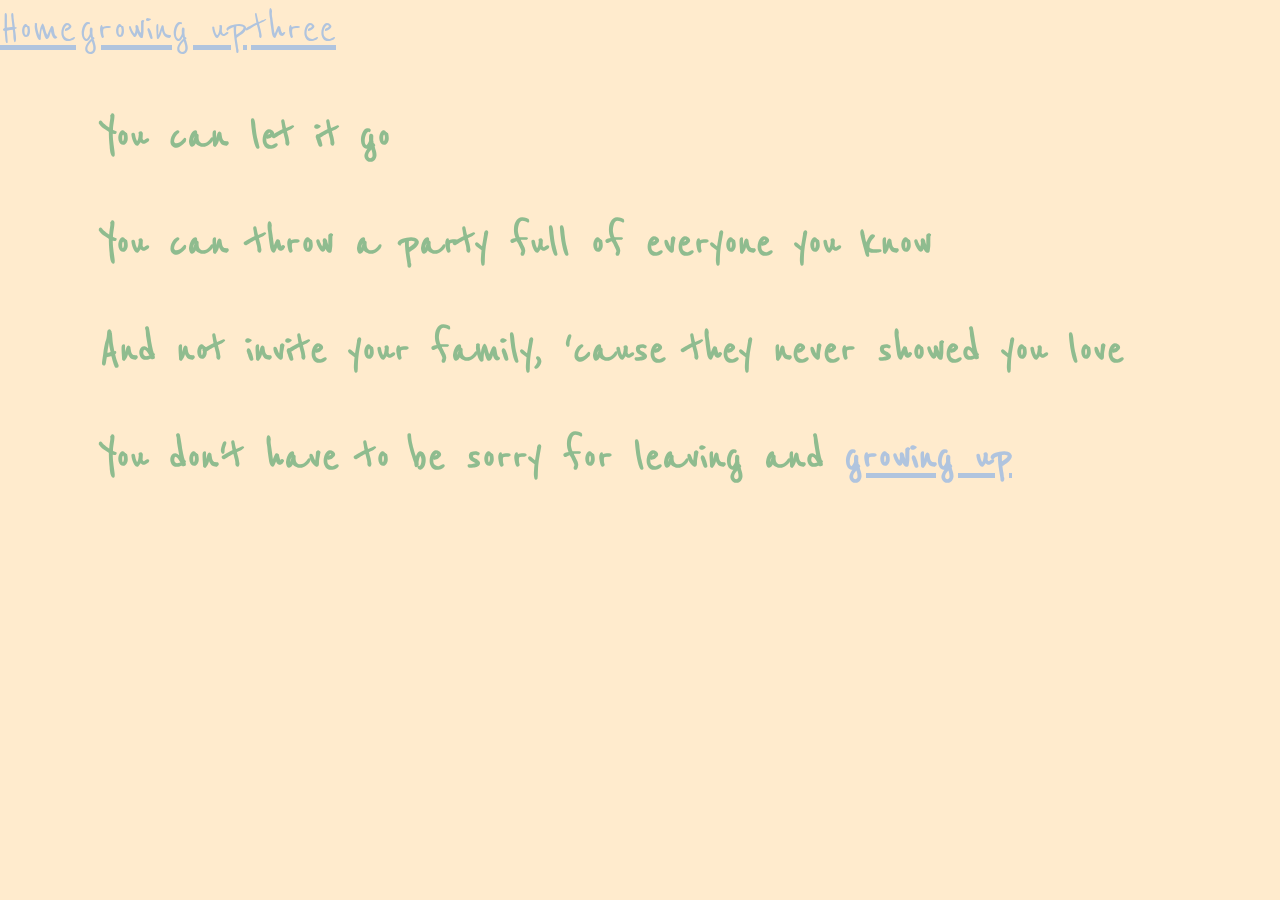
<file: index.html>
<!DOCTYPE html>
<html lang="en">
    <head>
        <meta charset="UTF=8">
        <link rel="preconnect" href="https://fonts.googleapis.com">
        <link rel="preconnect" href="https://fonts.gstatic.com" crossorigin>
        <link href="https://fonts.googleapis.com/css2?family=Reenie+Beanie&display=swap" rel="stylesheet">
        <title>one</title>
        <link rel="stylesheet" href="css/style.css">
    </head>
    <body>

             <a href="index.html">Home</a>
             <a href="pageTwo/pageTwo.html">growing up</a>
             <a href="pageThree/pageThree.html">three</a>

            <h3>You can let it go</h3>
            <h3>You can throw a party full of everyone you know</h3>
            <h3>And not invite your family, 'cause they never showed you love</h3>
            <h3>You don't have to be sorry for leaving and <a href="pageTwo/pageTwo.html">growing up</a></h3>
    </body>
<html>
</file>
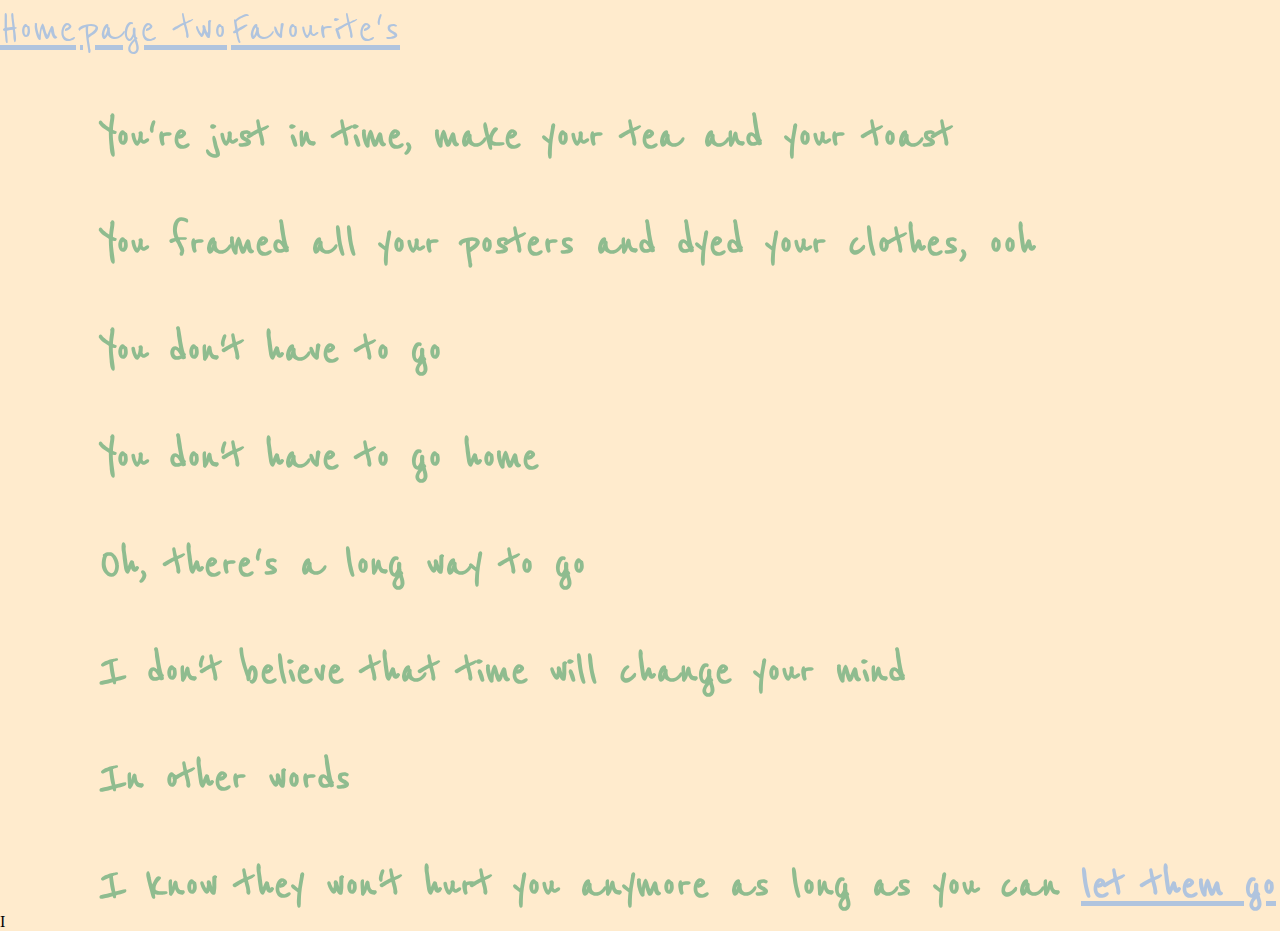
<file: pageThree.html>
<!DOCTYPE html>
<html lang="en">
    <head>
        <meta charset="UTF=8">
        <link rel="preconnect" href="https://fonts.googleapis.com">
        <link rel="preconnect" href="https://fonts.gstatic.com" crossorigin>
        <link href="https://fonts.googleapis.com/css2?family=Reenie+Beanie&display=swap" rel="stylesheet">
        <title>Three</title>
        <link rel="stylesheet" href="css/style.css">
    </head>
    <body>
        
                <a href="../index.html">Home</a>
                <a href="../pageTwo/pageTwo.html">page two</a>
                <a href="pageThree.html">Favourite's</a>
                
                <h3>You're just in time, make your tea and your toast</h3>
                <h3>You framed all your posters and dyed your clothes, ooh</h3>
                <h3>You don't have to go</h3>
                <h3>You don't have to go home</h3>
                <h3>Oh, there's a long way to go</h3>
                <h3>I don't believe that time will change your mind</h3>
                <h3>In other words</h3>
                <h3>I know they won't hurt you anymore as long as you can <a href="../index.html">let them go</a></h3>I


    </body>
</file>
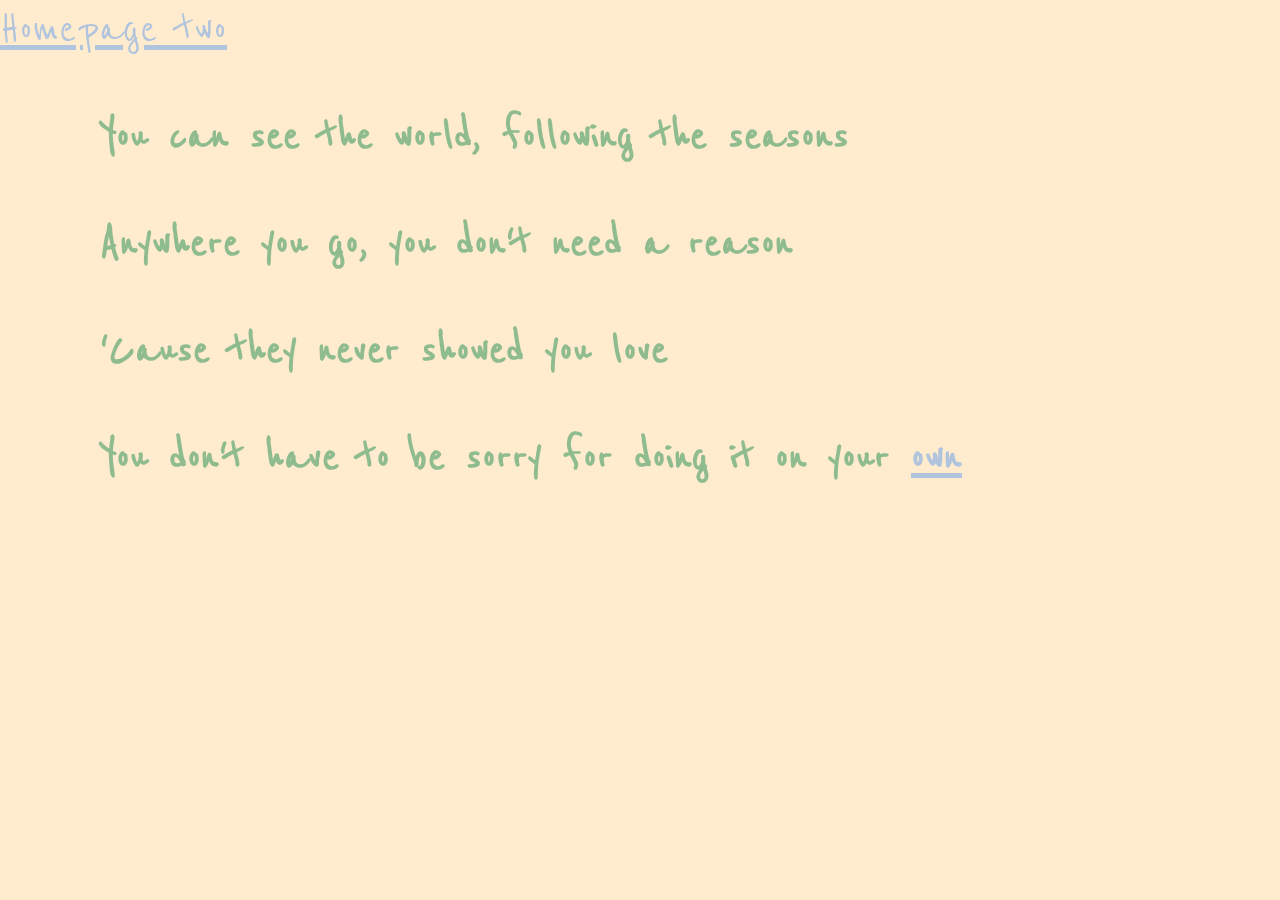
<file: pageTwo.html>
<!DOCTYPE html>
<html lang="en">
    <head>
        <meta charset="UTF=8">
        <link rel="preconnect" href="https://fonts.googleapis.com">
        <link rel="preconnect" href="https://fonts.gstatic.com" crossorigin>
        <link href="https://fonts.googleapis.com/css2?family=Reenie+Beanie&display=swap" rel="stylesheet">
        <title>two</title>
        <link rel="stylesheet" href="css/style.css">
    </head>
    <body>
           
                <nav>
                    <a href="../index.html">Home</a>
                    <a href="pageTwo.html">page two</a>
                    
                </nav>
                <h3>You can see the world, following the seasons</h3>
                <h3>Anywhere you go, you don't need a reason</h3>
                <h3>'Cause they never showed you love</h3>
                <h3>You don't have to be sorry for doing it on your <a href="../pageThree/pageThree.html">own</a></h3>
    </body>
<html>
</file>
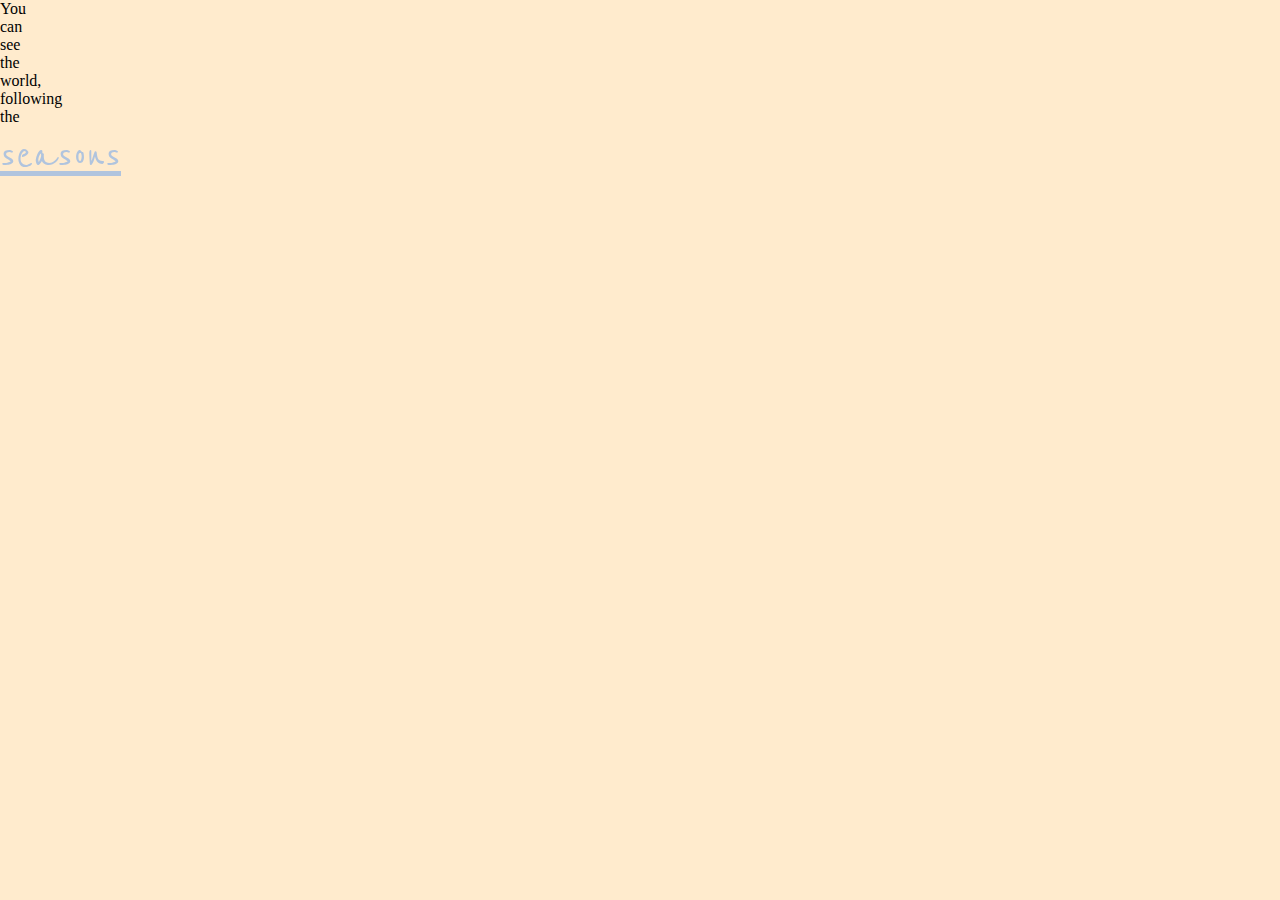
<file: PageThree/PageFive.html>
<!DOCTYPE html>
<html lang="en">
    <head>
        <meta charset="UTF=8">
        <link rel="preconnect" href="https://fonts.googleapis.com">
        <link rel="preconnect" href="https://fonts.gstatic.com" crossorigin>
        <link href="https://fonts.googleapis.com/css2?family=Reenie+Beanie&display=swap" rel="stylesheet">
        <title>two</title>
        <link rel="stylesheet" href="css/style.css">
    </head>
    <body>
        <div id="div1">You</div>
        <div id="div2">can</div>
        <div id="div3">see</div>
        <div id="div4">the</div>
        <div id="div5">world,</div>
        <div id="div1">following</div>
        <div id="div2">the</div>
        <p><a href="../PageSix/PageSix.html">seasons</a></p>
    </body>
<html>
</file>
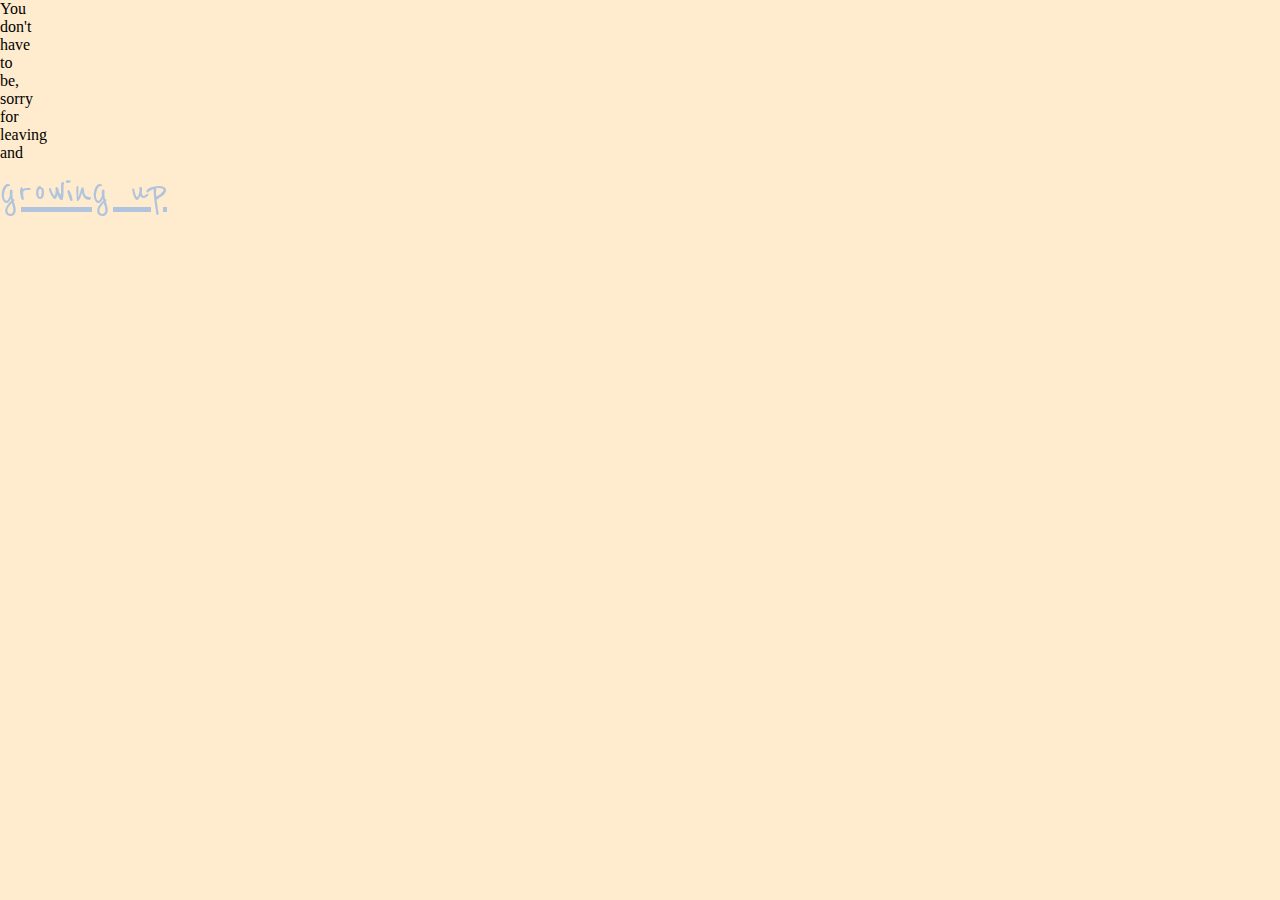
<file: PageThree/PageFour.html>
<!DOCTYPE html>
<html lang="en">
    <head>
        <meta charset="UTF=8">
        <link rel="preconnect" href="https://fonts.googleapis.com">
        <link rel="preconnect" href="https://fonts.gstatic.com" crossorigin>
        <link href="https://fonts.googleapis.com/css2?family=Reenie+Beanie&display=swap" rel="stylesheet">
        <title>two</title>
        <link rel="stylesheet" href="css/style.css">
    </head>
    <body>
        <div id="div1">You</div>
        <div id="div2">don't</div>
        <div id="div3">have</div>
        <div id="div4">to</div>
        <div id="div5">be,</div>
        <div id="div1">sorry</div>
        <div id="div2">for</div>
        <div id="div3">leaving</div>
        <div id="div4">and</div>
        <a href="../PageFive/PageFive.html">growing up</a>
    </body>
<html>
</file>
<file: css/style.css>
*{
  margin: 0;
  padding: 0;
  box-sizing: border-box;
}
.reenie-beanie-regular {
    font-family: "Reenie Beanie", cursive;
    font-weight: 400;
    font-style: normal;
  }
h3{
    font-family: "Reenie Beanie", cursive;
    font-size: 50px;
    color: darkseagreen;
    margin-left: 100px;
    margin-top: 50px;
  }
body{
    background-color: blanchedalmond;
}
a{
    font-family: "Reenie Beanie", cursive;
    font-size: 50px;
    color: lightsteelblue;
}
</file>
<file: PageThree/css/style.css>
*{
  margin: 0;
  padding: 0;
  box-sizing: border-box;
}
.reenie-beanie-regular {
    font-family: "Reenie Beanie", cursive;
    font-weight: 400;
    font-style: normal;
  }
h3{
    font-family: "Reenie Beanie", cursive;
    font-size: 50px;
    color: darkseagreen;
    margin-left: 100px;
    margin-top: 50px;
  }
body{
    background-color: blanchedalmond;
    
}
a{
    font-family: "Reenie Beanie", cursive;
    font-size: 50px;
    color: lightsteelblue;
}
</file>
